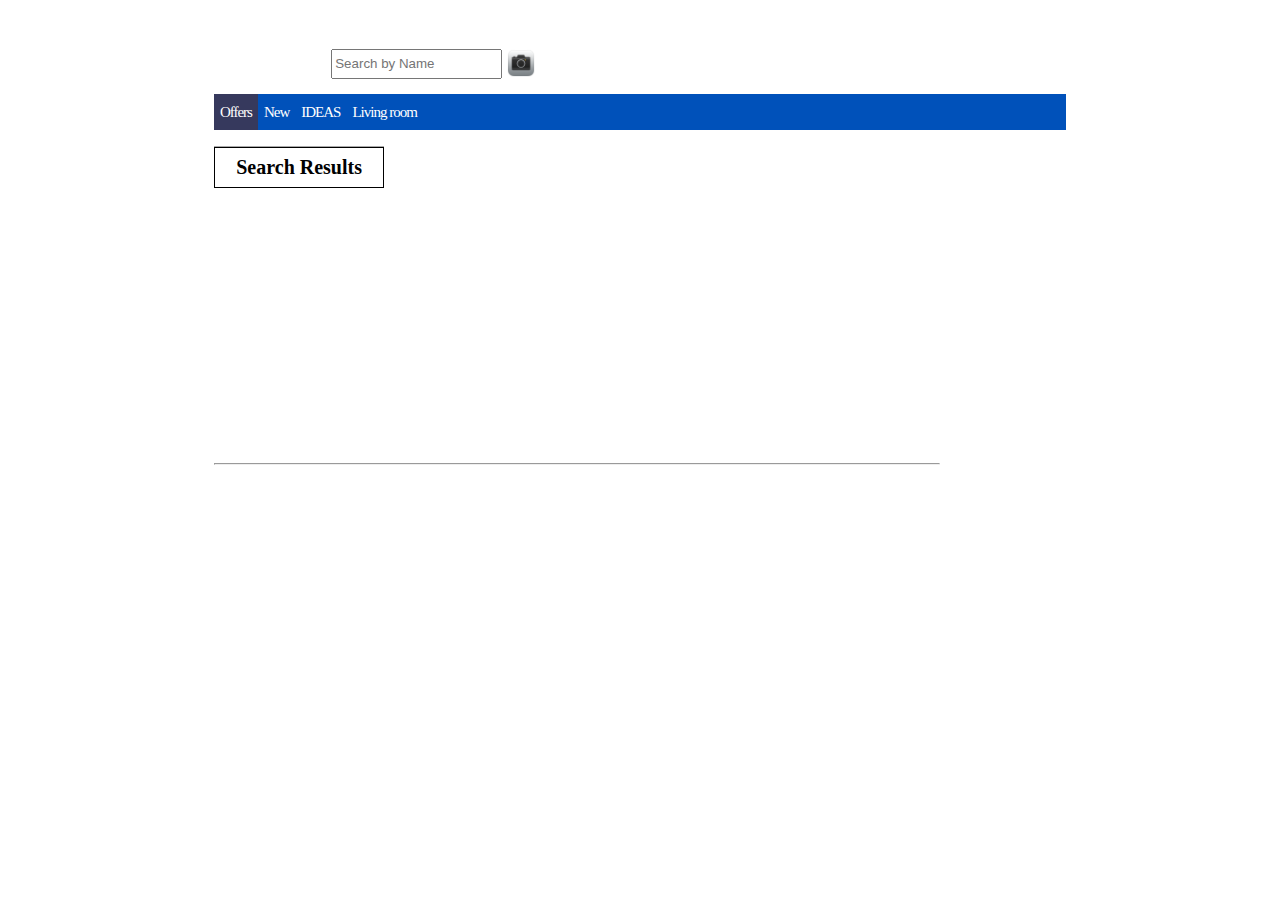
<file: src/main/webapp/index.html>
<!DOCTYPE html>
<html>
<head>
<meta charset="ISO-8859-1">
<title>Visual Search</title>
<script type="text/javascript" src="http://ajax.googleapis.com/ajax/libs/jquery/1.8.3/jquery.min.js"></script>
<script type="text/javascript" src="js/index.js"></script>
<script type="text/javascript" src="js/preview.js"></script>
<link rel="stylesheet" type="text/css" href="CSS/style.css">
<script type="text/javascript">
!function(e,r,t,a,s){e.__visearch_obj=s;var c=e[s]=e[s]||{};c.q=c.q||[],c.factory=function(e){return function(){var r=Array.prototype.slice.call(arguments);return r.unshift(e),c.q.push(r),c}},c.methods=["idsearch","uploadsearch","colorsearch","set","send"];for(var n=0;n<c.methods.length;n++){var o=c.methods[n];c[o]=c.factory(o)}var i=r.createElement(t);i.type="text/javascript",i.async=!0,i.src=a;var h=r.getElementsByTagName(t)[0];h.parentNode.insertBefore(i,h)}(window,document,"script","//cdn.visenze.com/visearch/dist/js/visearch-1.1.0.min.js","visearch");
visearch.set("access_key", "2922ca9709bb6f648b3cc0c95dd25453");
visearch.set("secret_key", "5ff65d3b5b8f5262c82e5fb4b6c1cc79");
</script> 

</head>
<body>
<div id="allContent">
<div id="mainPadding">
<form>
<div id="logo"><img src="images/ikea.gif" style="height:40px;margin-top:10px"/>
<input type ="search" id="searchName" placeholder="Search by Name"/>
<div class="image-upload"style="display: inline-block;">
    <label for="file-input">
        <img src="images/Camera-icon.png"/>
    </label>

    <input id="file-input" type="file"/>
    
</div> 
 

</div> 
<!-- <input type ="search" id="searchName"></input>
<div class="image-upload"style="display: inline-block;">
    <label for="file-input">
        <img src="images/Camera-icon.png"/>
    </label>

    <input id="file-input" type="file"/>
    
</div>
<input type="button" value="Search"/> 
<!--  <div id="menu_bar">menu bar</div>-->

<ul>
  <li><a class="active" href="#">Offers</a></li>
  <li><a href="#">New</a></li>
  <li><a href="#">IDEAS</a></li>
  <li><a href="#">Living room</a></li>
</ul>

<div id="preview_left">
<div class="preview_left_cont">Search Results</div>
</div>
<div id="preview" style="height:300px;width: 75%;float: left;">

</div><br />
<hr style="margin-top:0px;margin-bottom: 0px;width: 85%;float: left;">
<div id="left2"></div>
<div id="mainDiv"> </div>

</form>
</div>
</div>
<!-- <footer>
    footer
    </footer> -->

</body>
</html>
</file>
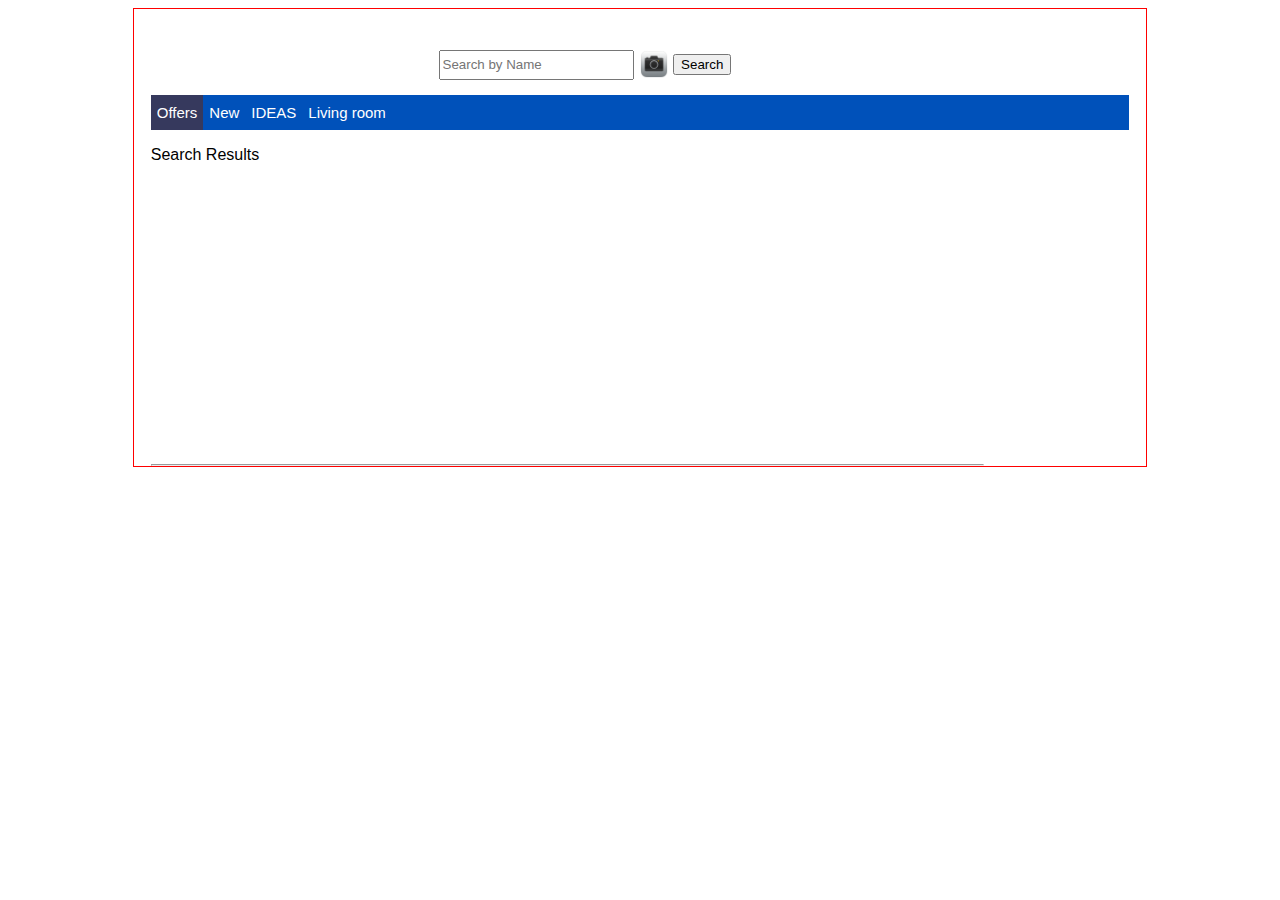
<file: src/main/webapp/WEB-INF/index.html>
<!DOCTYPE html>
<html>
<head>
<meta charset="ISO-8859-1">
<title>Visual Search</title>
<script type="text/javascript" src="http://ajax.googleapis.com/ajax/libs/jquery/1.8.3/jquery.min.js"></script>
<script type="text/javascript" src="js/index.js"></script>
<link rel="stylesheet" type="text/css" href="CSS/style.css">
<script type="text/javascript">

</script>

</head>
<body>
<div id="allContent">
<div id="mainPadding">
<form>
<div id="logo"><img src="images/ikea.gif" style="height:40px;margin-top:10px"/>
<input type ="search" id="searchName" placeholder="Search by Name" onkeypress="validateOnEnter(event)"/>
<div class="image-upload"style="display: inline-block;">
    <label for="file-input">
        <img src="images/Camera-icon.png"/>
    </label>

    <input id="file-input" type="file"/>
</div>
<input type="button" value="Search" onclick="loadMain();" id = "txtSearch"/>

</div> 
<!-- <input type ="search" id="searchName"></input>
<div class="image-upload"style="display: inline-block;">
    <label for="file-input">
        <img src="images/Camera-icon.png"/>
    </label>

    <input id="file-input" type="file"/>
</div>
<input type="button" value="Search"/> 
<!--  <div id="menu_bar">menu bar</div>-->

<ul>
  <li><a class="active" href="#">Offers</a></li>
  <li><a href="#">New</a></li>
  <li><a href="#">IDEAS</a></li>
  <li><a href="#">Living room</a></li>
</ul>

<div id="preview_left">
<div class="preview_left_cont">Search Results</div>
</div>
<div id="preview" style="height:300px;width: 75%;float: left;"></div><br />
<hr style="margin-top:0px;margin-bottom: 0px;width: 85%;float: left;">
<div id="left2"></div>
<div id="mainDiv"> </div>

</form>
</div>
</div>
<!-- <footer>
    footer
    </footer> -->

</body>
</html>
</file>
<file: src/main/webapp/CSS/style.css>
div.inline { 
	float: left;
    margin-left: -1px;
    border: 9px solid darkgrey;
    width: 250px;
    background-color: #f3f7ee;
    border-radius: 2px;
    
    }
    .nv_list{
           display: inline-block;
    		margin-left: 11px;
    		font-size: 14px;
    		font-weight: bold;
    	}
    	.color_ball{
    	height:13px;
    	width:13px;
    	display:inline-block;
    	border-radius: 8px;
        border: 1px solid #eae1e1;
        margin-left: 10%;
        margin-bottom: -2px;
        margin-top: 7px;
    	margin-right: 4px;
    	}
    #base_id{
    
    height: 300px;
    width: 300px;
    } 
    div.inline>p{
    font-size: 18px;
    text-transform: uppercase;
    text-align: center;
    }

    .inline1 {
    float: left;
    border-left: 1px solid darkgrey;
    border-bottom: 1px solid darkgrey;
    height: 245px;
    width: 160px;
    text-align: center;
    margin-left: -1px;
    display: inline-block;
    }
    
/* .inline1:nth-last-child(-n+5){border-bottom: 1px solid darkgrey;} */
    .inline1>p {
    height:20px;
    overflow:hidden;
    text-align: left;
    margin: 0px;
    padding-left:10px;
}

#mainDiv1{height:38px;width: 79%;float:left}
#mainDiv1>button{
	    padding: 5px;
    margin-top: 5px;
    border-radius: 15px;
    margin-left: 15px;
        pointer-events: none;
        border: none;
}
.inline1>h5 {
    text-align: left;
    margin: 0px;
    padding-left: 6px;
}
.show_btn{
	font-size:14px;background-color: #09C;color:white;height:35px;width:80%;border-radius:10px;
}
.hide_btn{display: none;}
    .inline2 {
    float: left;
    border: 1px solid darkgrey;
    
    height: 300px;
    width: 160px;
    text-align: center;
   	box-shadow: 3px 2px 2px #888888;
   	border-radius:5px;
   	z-index: 1;
    
}  


 .image-upload > input
{
    display: none;
    
} 

 .image-upload img
{
    width: 30px;
    cursor: pointer;
    margin-bottom: -10px;
} 
#allContent {
    /* font-family: Verdana,sans-serif; */
    background-color: #FFF;
    width: 70%;
    padding: 0;
    margin: 0;
    border: 0;
    margin: 7px auto;
    text-align: left;
    margin-left: auto;
    margin-right: auto;
    overflow: hidden;
	/* border:1px solid red; */
	
}
#allContent #mainPadding {
    padding: .63em 1.02em;
    background-color: #FFF;
   
    
    overflow: none;
}
#searchName{
    margin-left: 60px;
    width: 20%;
    height: 30px;
}
.mainImageCont{
	height:200px;
	width:250px;
}
.resultImageCont{
	height:130px;
	width:130px;
	padding-top:10px;
	-webkit-transition: all 1s ease;
     -moz-transition: all 1s ease;
      -ms-transition: all 1s ease;
          transition: all 1s ease;
}
.resultImageCont:hover{
	height:150px;
	width:150px;
	padding-top:0px;
}
.buy_btnn{
	font-size:14px;
	background-color: #09C;
	color:white;
	height:30px;
	width:70%;
	border-radius:15px;
	margin-top:0px;
	pointer-events: none;
}
ul {
    list-style-type: none;
    margin-top: 15px;
    padding: 0;
    overflow: hidden;
    background-color: #0051ba;
}

li {
    float: left;
}

li a {
    display: block;
    color: white;
    text-align: center;
    padding: 9px 6px;
    text-decoration: none;
    font-size: 15px;
}

li a:hover:not(.active) {
    background-color: #525e6d;
}

.active {
    background-color: #36395d;
}
#mainDiv{
	/* margin-left: 12%; 
    margin-right: 12%;*/
    /* background-color: gray;
    position: absolute; */
    width:76%;
    float:left;
   
}
.mainDiv_left{
	/*border-left: 1px solid darkgrey;
	 border-right: 1px solid darkgrey; */
    width: 20%;
    height:100px;
    float: left; 
    margin-top:-22px; 
}
.mainDiv_left > p:not(:first-child){
	font-weight: bold;
	margin-left: 65px;
	
}
.mainDiv_left > p:nth-child(3){
	color:red;
}
.txt_box{
	width:80px;
	display:inline-block;
}
.txt_box_connect{
	width: 10px;
    display: inline-block;
    border: 1px solid;
    margin: 4px;
}
#preview_left{
	border-top: 1px solid darkgrey;
	/* border-right: 1px solid darkgrey; */
	width: 20%;
    height:316px;
    float: left;
}
.preview_left_cont{
	font-weight: bolder;
    text-align: center;
    font-size: 20px;
    padding: 8px;
    border: 1px solid;
    /* border-top: 1px solid;
    border-left: 1px solid;
    border-bottom: 1px solid; */
}

#pr1{
	float: left;
    width: 60%;
}
#more_container{
height:200px;
width:420px;
float:right;
font-size:20px;
}
#more{
    width: 200px;
    height: 54px;
    border-radius: 9px;
    background-color: #3a7585;
    font-size: 20px;
	color:white;
	margin-top: 85px;
}
   
        
#preview{
	height:auto;
	width:300px;
	float: left;
	margin-left: 30px;
}

#preview1{
	
    float: left;
    margin-left: 100px;
    margin-top: 100px;
}

footer {
    background-color: #eee;
        width: 70%;
    margin-left: 14%;
        margin-top: auto;
    position: absolute;
}
.footer-column {
    width: 15%;
    float: left;
    margin-left: 15px;
}
a {
    color: #333;
    display: block;
    font-size: 12px;
    letter-spacing: -1px;
    line-height: 18px;
    text-decoration: none;
}
.mouDiv{
	
	float: left;
    border-left: 1px solid darkgrey;
    border-bottom: 1px solid darkgrey;
    background-color:red;
    height: 270px;
    width: 160px;
    text-align: center;
    margin-left: -1px;
}


 @media all and (-ms-high-contrast: none), (-ms-high-contrast: active) {
 
label{
    display: inline-block;
}
label img{
    pointer-events: none;
}
}
</file>
<file: src/main/webapp/WEB-INF/CSS/style.css>
div.inline { float:left; margin-right: 20px;border:1px solid green;}
div.inline1 { float:left; margin-right: 20px;border:1px solid pink;}
div.internal{height:100px;width:100px;border:1px solid red;}

.image-upload > input
{
    display: none;
    
}

.image-upload img
{
    width: 30px;
    cursor: pointer;
    margin-bottom: -10px;
}
#allContent {
    font-family: Verdana,sans-serif;
    background-color: #FFF;
    width: 80%;
    padding: 0;
    margin: 0;
    border: 0;
    margin: 7px auto;
    text-align: left;
    margin-left: auto;
    margin-right: auto;
    overflow: hidden;
	border:1px solid red;
	
}
#allContent #mainPadding {
    padding: .63em 1.02em;
    background-color: #FFF;
   
    
    overflow: none;
}
#searchName{
    margin-left: 230px;
    width: 20%;
    height: 30px;
}
.mainImageCont{
	height:200px;
	width:200px;
}
ul {
    list-style-type: none;
    margin-top: 15px;
    padding: 0;
    overflow: hidden;
    background-color: #0051ba;
}

li {
    float: left;
}

li a {
    display: block;
    color: white;
    text-align: center;
    padding: 9px 6px;
    text-decoration: none;
    font-size: 15px;
}

li a:hover:not(.active) {
    background-color: #525e6d;
}

.active {
    background-color: #36395d;
}
</file>
